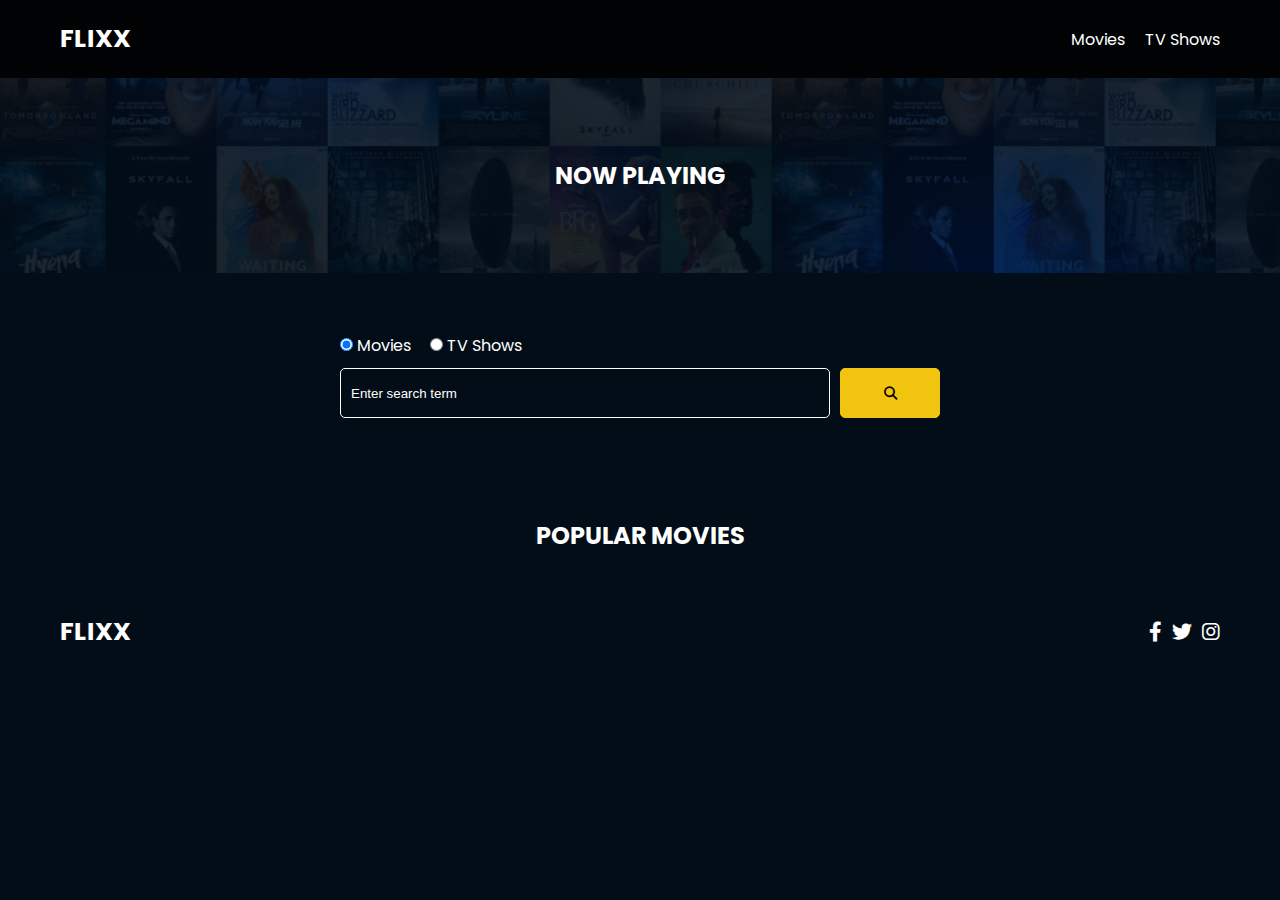
<file: index.html>
<!DOCTYPE html>
<html lang="en">
  <head>
    <meta charset="UTF-8" />
    <meta http-equiv="X-UA-Compatible" content="IE=edge" />
    <meta name="viewport" content="width=device-width, initial-scale=1.0" />
    <link rel="preconnect" href="https://fonts.googleapis.com" />
    <link rel="preconnect" href="https://fonts.gstatic.com" crossorigin />
    <link
      href="https://fonts.googleapis.com/css2?family=Poppins:wght@300;400;700&display=swap"
      rel="stylesheet"
    />
    <link rel="stylesheet" href="lib/swiper.css" />
    <link rel="stylesheet" href="lib/fontawesome.css" />
    <link rel="stylesheet" href="css/style.css" />
    <link rel="stylesheet" href="css/spinner.css" />
    <script src="lib/swiper.js"></script>
    <script src="js/script.js" defer></script>
    <title>Flixx</title>
  </head>
  <body>
    <header class="main-header">
      <div class="container">
        <div class="logo"><a href="/">FLIXX</a></div>
        <nav>
          <ul>
            <li>
              <a class="nav-link" href="/">Movies</a>
            </li>
            <li>
              <a class="nav-link" href="/shows.html">TV Shows</a>
            </li>
          </ul>
        </nav>
      </div>
    </header>

    <!-- Now Playing Section -->
    <section class="now-playing">
      <h2>Now Playing</h2>
      <div class="swiper">
        <div class="swiper-wrapper">
         
        </div>
      </div>
    </section>

    <!-- Search Movies -->
    <section class="search">
      <div class="container">
        <div id="alert"></div>
        <form action="/search.html" class="search-form">
          <!-- movies and shows radio box -->
          <div class="search-radio">
            <input type="radio" id="movie" name="type" value="movie" checked />
            <label for="movies">Movies</label>
            <input type="radio" id="tv" name="type" value="tv" />
            <label for="shows">TV Shows</label>
          </div>
          <div class="search-flex">
            <input
              type="text"
              name="search-term"
              id="search-term"
              placeholder="Enter search term"
            />
            <button class="btn" type="submit">
              <i class="fas fa-search"></i>
            </button>
          </div>
        </form>
      </div>
    </section>

    <!-- Popular Movies -->
    <section class="container">
      <h2>Popular Movies</h2>
      <div id="popular-movies" class="grid">
       
        
      </div>
    </section>

    <!-- Footer -->
    <footer class="main-footer">
      <div class="container">
        <div class="logo"><span>FLIXX</span></div>
        <div class="social-links">
          <a href="https://www.facebook.com" target="_blank"
            ><i class="fab fa-facebook-f"></i
          ></a>
          <a href="https://www.twitter.com" target="_blank"
            ><i class="fab fa-twitter"></i
          ></a>
          <a href="https://www.instagram.com" target="_blank"
            ><i class="fab fa-instagram"></i
          ></a>
        </div>
      </div>
    </footer>
    <div class="spinner"></div>
  </body>
  <script src="js/script.js"></script>
</html>
</file>
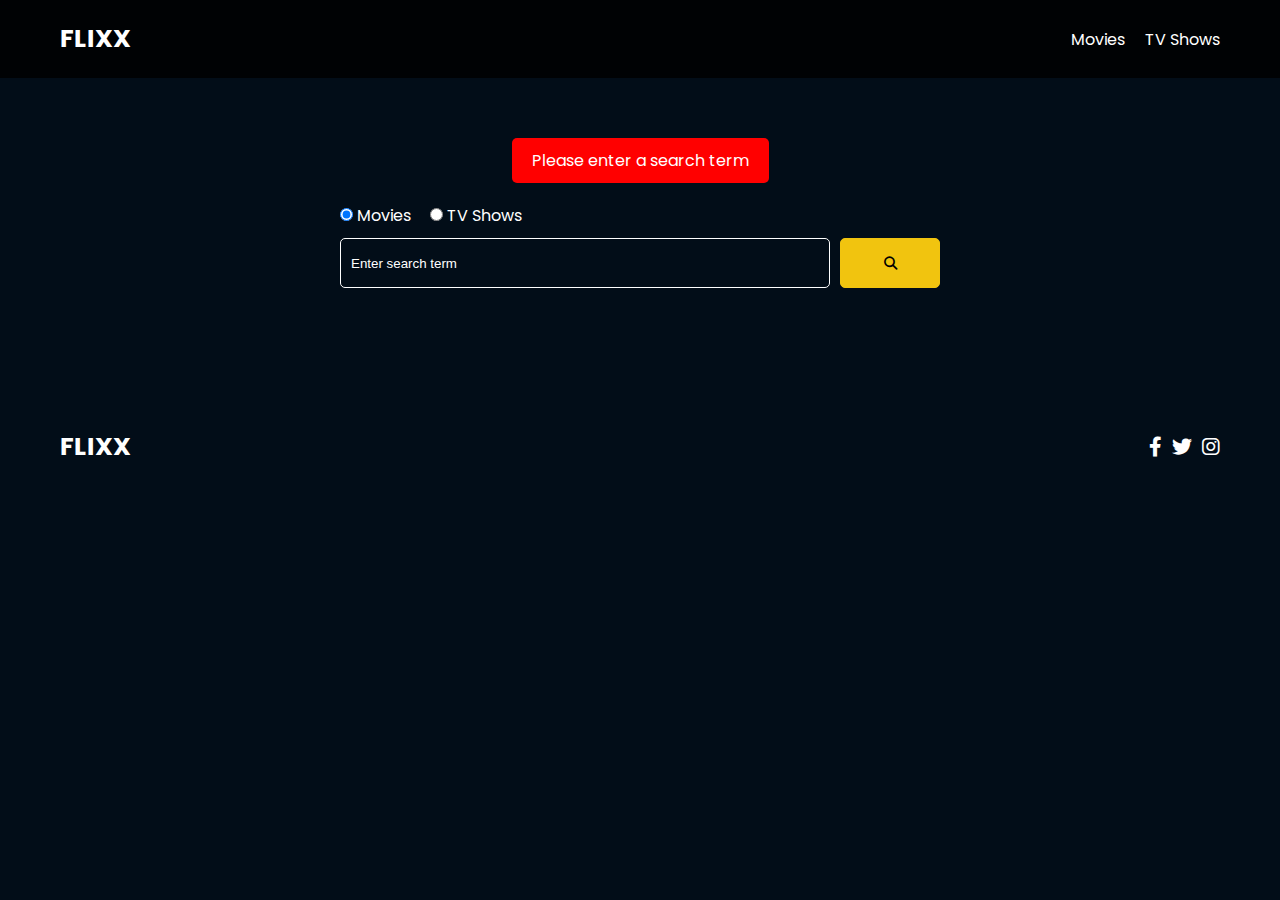
<file: search.html>
<!DOCTYPE html>
<html lang="en">
  <head>
    <meta charset="UTF-8" />
    <meta http-equiv="X-UA-Compatible" content="IE=edge" />
    <meta name="viewport" content="width=device-width, initial-scale=1.0" />
    <link rel="preconnect" href="https://fonts.googleapis.com" />
    <link rel="preconnect" href="https://fonts.gstatic.com" crossorigin />
    <link
      href="https://fonts.googleapis.com/css2?family=Poppins:wght@300;400;700&display=swap"
      rel="stylesheet"
    />
    <link rel="stylesheet" href="lib/fontawesome.css" />
    <link rel="stylesheet" href="css/style.css" />
    <link rel="stylesheet" href="css/spinner.css" />
    <script src="js/script.js" defer></script>
    <title>Flixx | Search Movies & Shows</title>
  </head>
  <body>
    <header class="main-header">
      <div class="container">
        <div class="logo"><a href="/">FLIXX</a></div>
        <nav>
          <ul>
            <li>
              <a class="nav-link" href="/">Movies</a>
            </li>
            <li>
              <a class="nav-link" href="/shows.html">TV Shows</a>
            </li>
          </ul>
        </nav>
      </div>
    </header>

    <!-- Search Movies -->
    <section class="search">
      <div class="container">
        <div id="alert"></div>
        <form action="/search.html" class="search-form">
          <div class="search-radio">
            <input type="radio" id="movie" name="type" value="movie" checked />
            <label for="movies">Movies</label>
            <input type="radio" id="tv" name="type" value="tv" />
            <label for="shows">TV Shows</label>
          </div>
          <div class="search-flex">
            <input
              type="text"
              name="search-term"
              id="search-term"
              placeholder="Enter search term"
            />
            <button class="btn" type="submit">
              <i class="fas fa-search"></i>
            </button>
          </div>
        </form>
      </div>
    </section>

    <!-- Search Results -->
    <section id="search-results-wrapper" class="container">
      <heading id="search-results-heading"></heading>
      <div id="search-results" class="grid">
      </div>
      <div id="pagination">
        <div class="pagination"></div>
      </div>
    </section>

    <!-- Footer -->
    <footer class="main-footer">
      <div class="container">
        <div class="logo"><span>FLIXX</span></div>
        <div class="social-links">
          <a href="https://www.facebook.com" target="_blank"
            ><i class="fab fa-facebook-f"></i
          ></a>
          <a href="https://www.twitter.com" target="_blank"
            ><i class="fab fa-twitter"></i
          ></a>
          <a href="https://www.instagram.com" target="_blank"
            ><i class="fab fa-instagram"></i
          ></a>
        </div>
      </div>
    </footer>

    <div class="spinner"></div>
  </body>
</html>
</file>
<file: css/style.css>
*,
*::before,
*::after {
  box-sizing: border-box;
  padding: 0;
  margin: 0;
}

:root {
  --color-primary: #020d18;
  --color-secondary: #f1c40f;
}

body {
  font-family: 'Poppins', sans-serif;
  font-size: 16px;
  background: var(--color-primary);
  color: #fff;
  overflow-x: hidden;
}

a {
  color: #fff;
  text-decoration: none;
}

ul {
  list-style: none;
}

.text-primary {
  color: var(--color-secondary);
}

.text-secondary {
  color: var(--color-secondary);
}

.active {
  color: var(--color-secondary);
  font-weight: 700;
}

.back {
  margin-top: 30px;
}

.btn {
  display: inline-block;
  padding: 0.5rem 1rem;
  border: 1px solid var(--color-secondary);
  border-radius: 5px;
  color: #fff;
  cursor: pointer;
  background: transparent;
  transition: all 0.3s ease-in-out;
}

.btn:hover {
  background: var(--color-secondary);
  color: #000;
}

.btn:disabled {
  border-color: #ccc;
  cursor: not-allowed;
}

.btn:disabled:hover {
  background: transparent;
  color: #fff;
}

.container {
  max-width: 1200px;
  width: 100%;
  margin: 0 auto;
  padding: 0 20px;
}

.main-header .container {
  display: flex;
  justify-content: space-between;
  align-items: center;
  padding: 0 20px;
}

.main-header {
  padding: 20px 0;
  background: rgba(0, 0, 0, 0.8);
}

.main-header .logo {
  color: #fff;
  font-size: 25px;
  font-weight: 700;
  text-transform: uppercase;
}

.main-header ul {
  display: flex;
}

.main-header ul li {
  margin-left: 20px;
}

.main-header ul li a {
  font-size: 16px;
}

.main-header ul li a:hover {
  color: var(--color-secondary);
}

/* Grid */
.grid {
  display: grid;
  grid-template-columns: repeat(auto-fit, minmax(250px, 1fr));
  grid-gap: 20px;
}

/* Card */
.card {
  background: #04376b;
  padding: 5px;
}

.card img {
  width: 100%;
}

.card-body {
  padding: 10px;
  font-size: 20px;
}

.card:hover {
  transform: scale(1.05);
  transition: all 0.5s ease-in-out;
  background: #0a4b8f;
}

/* Footer */
.main-footer {
  background: #020d18;
  padding: 20px 0;
  margin-top: 20px;
}

.main-footer .container {
  display: flex;
  justify-content: space-between;
  align-items: center;
}

.main-footer .container .logo {
  color: #fff;
  font-size: 25px;
  font-weight: 700;
  text-transform: uppercase;
}

.main-footer .container .social-links {
  display: flex;
  font-size: 20px;
}

.main-footer .container .social-links a {
  margin-left: 10px;
  color: #fff;
}

.main-footer .container .social-links a:hover {
  color: var(--color-secondary);
}

/* Section: Now Playing */

section.now-playing {
  padding: 60px;
  background: url(../images/showcase-bg.jpg) no-repeat center center/cover;
}

section h2 {
  margin: 20px 0;
  text-align: center;
  text-transform: uppercase;
}

/* Slider */
.swiper {
  width: 100%;
  height: 50%;
}

.swiper-slide {
  text-align: center;
  font-size: 18px;
  background: var(--color-primary);
  display: flex;
  flex-direction: column;
  justify-content: center;
  align-items: center;
}

.swiper-slide img {
  display: block;
  width: 100%;
  height: 100%;
  object-fit: cover;
}

.swiper-rating {
  padding: 10px;
}

/* Movie Details */
.details-top {
  display: flex;
  justify-content: space-between;
  align-items: center;
  margin: 50px 0 30px;
}

.details-top img {
  width: 400px;
  height: 100%;
  margin-right: 60px;
  object-fit: cover;
}

.details-top p {
  margin: 20px 0;
}

.details-top .btn {
  margin-top: 20px;
}

.details-bottom {
}

.details-bottom li {
  margin: 15px 0;
  padding-bottom: 8px;
  border-bottom: 1px solid #fff;
  border-color: rgba(255, 255, 255, 0.1);
}

/* Search */
.search {
  padding: 60px;
  margin-bottom: 40px;
}

.search .container {
  display: flex;
  justify-content: center;
  align-items: center;
  flex-direction: column;
}

.search .container h2 {
  margin-bottom: 20px;
}

.search .container form {
  width: 100%;
  max-width: 600px;
}

.search-radio label {
  margin-right: 15px;
}

.search-flex {
  display: flex;
  justify-content: space-between;
  align-items: center;
  margin-top: 10px;
}

.search .container form input[type='text'] {
  flex: 6;
  width: 100%;
  height: 50px;
  padding: 10px;
  margin-right: 10px;
  border: 1px solid #fff;
  border-radius: 5px;
  background: transparent;
  color: #fff;
}

.search .container form input[type='text']::placeholder {
  color: #fff;
}

.search .container form input[type='text']:focus {
  outline: none;
}

.search .container form button {
  flex: 1;
  display: block;
  width: 100%;
  padding: 10px;
  border-radius: 5px;
  height: 50px;
  cursor: pointer;
  background: var(--color-secondary);
  color: #000;
}

.search .container form button:hover {
  background: transparent;
  color: #fff;
}

.pagination {
  margin-top: 20px;
}

.page-counter {
  margin-top: 10px;
}

/* Alert */
.alert {
  background: red;
  padding: 10px 20px;
  margin-bottom: 20px;
  border-radius: 5px;
}

.success {
  background: green;
}

.error {
  background: red;
}

.show {
  display:block;
}
</file>
<file: css/spinner.css>
/* Spinner From: https://codepen.io/tbrownvisuals/pen/edGYvx */
.spinner {
  position: fixed;
  z-index: 999;
  height: 2em;
  width: 2em;
  overflow: show;
  margin: auto;
  top: 0;
  left: 0;
  bottom: 0;
  right: 0;
  display: none;
}

.show {
  display: block;
}

/* Transparent Overlay */
.spinner:before {
  content: '';
  display: block;
  position: fixed;
  top: 0;
  left: 0;
  width: 100%;
  height: 100%;
  background: radial-gradient(rgba(20, 20, 20, 0.8), rgba(0, 0, 0, 0.8));

  background: -webkit-radial-gradient(
    rgba(20, 20, 20, 0.8),
    rgba(0, 0, 0, 0.8)
  );
}

/* :not(:required) hides these rules from IE9 and below */
.spinner:not(:required) {
  /* hide "loading..." text */
  font: 0/0 a;
  color: transparent;
  text-shadow: none;
  background-color: transparent;
  border: 0;
}

.spinner:not(:required):after {
  content: '';
  display: block;
  font-size: 10px;
  width: 1em;
  height: 1em;
  margin-top: -0.5em;
  -webkit-animation: spinner 150ms infinite linear;
  -moz-animation: spinner 150ms infinite linear;
  -ms-animation: spinner 150ms infinite linear;
  -o-animation: spinner 150ms infinite linear;
  animation: spinner 150ms infinite linear;
  border-radius: 0.5em;
  -webkit-box-shadow: rgba(255, 255, 255, 0.75) 1.5em 0 0 0,
    rgba(255, 255, 255, 0.75) 1.1em 1.1em 0 0,
    rgba(255, 255, 255, 0.75) 0 1.5em 0 0,
    rgba(255, 255, 255, 0.75) -1.1em 1.1em 0 0,
    rgba(255, 255, 255, 0.75) -1.5em 0 0 0,
    rgba(255, 255, 255, 0.75) -1.1em -1.1em 0 0,
    rgba(255, 255, 255, 0.75) 0 -1.5em 0 0,
    rgba(255, 255, 255, 0.75) 1.1em -1.1em 0 0;
  box-shadow: rgba(255, 255, 255, 0.75) 1.5em 0 0 0,
    rgba(255, 255, 255, 0.75) 1.1em 1.1em 0 0,
    rgba(255, 255, 255, 0.75) 0 1.5em 0 0,
    rgba(255, 255, 255, 0.75) -1.1em 1.1em 0 0,
    rgba(255, 255, 255, 0.75) -1.5em 0 0 0,
    rgba(255, 255, 255, 0.75) -1.1em -1.1em 0 0,
    rgba(255, 255, 255, 0.75) 0 -1.5em 0 0,
    rgba(255, 255, 255, 0.75) 1.1em -1.1em 0 0;
}

/* Animation */

@-webkit-keyframes spinner {
  0% {
    -webkit-transform: rotate(0deg);
    -moz-transform: rotate(0deg);
    -ms-transform: rotate(0deg);
    -o-transform: rotate(0deg);
    transform: rotate(0deg);
  }
  100% {
    -webkit-transform: rotate(360deg);
    -moz-transform: rotate(360deg);
    -ms-transform: rotate(360deg);
    -o-transform: rotate(360deg);
    transform: rotate(360deg);
  }
}
@-moz-keyframes spinner {
  0% {
    -webkit-transform: rotate(0deg);
    -moz-transform: rotate(0deg);
    -ms-transform: rotate(0deg);
    -o-transform: rotate(0deg);
    transform: rotate(0deg);
  }
  100% {
    -webkit-transform: rotate(360deg);
    -moz-transform: rotate(360deg);
    -ms-transform: rotate(360deg);
    -o-transform: rotate(360deg);
    transform: rotate(360deg);
  }
}
@-o-keyframes spinner {
  0% {
    -webkit-transform: rotate(0deg);
    -moz-transform: rotate(0deg);
    -ms-transform: rotate(0deg);
    -o-transform: rotate(0deg);
    transform: rotate(0deg);
  }
  100% {
    -webkit-transform: rotate(360deg);
    -moz-transform: rotate(360deg);
    -ms-transform: rotate(360deg);
    -o-transform: rotate(360deg);
    transform: rotate(360deg);
  }
}
@keyframes spinner {
  0% {
    -webkit-transform: rotate(0deg);
    -moz-transform: rotate(0deg);
    -ms-transform: rotate(0deg);
    -o-transform: rotate(0deg);
    transform: rotate(0deg);
  }
  100% {
    -webkit-transform: rotate(360deg);
    -moz-transform: rotate(360deg);
    -ms-transform: rotate(360deg);
    -o-transform: rotate(360deg);
    transform: rotate(360deg);
  }
}
</file>
